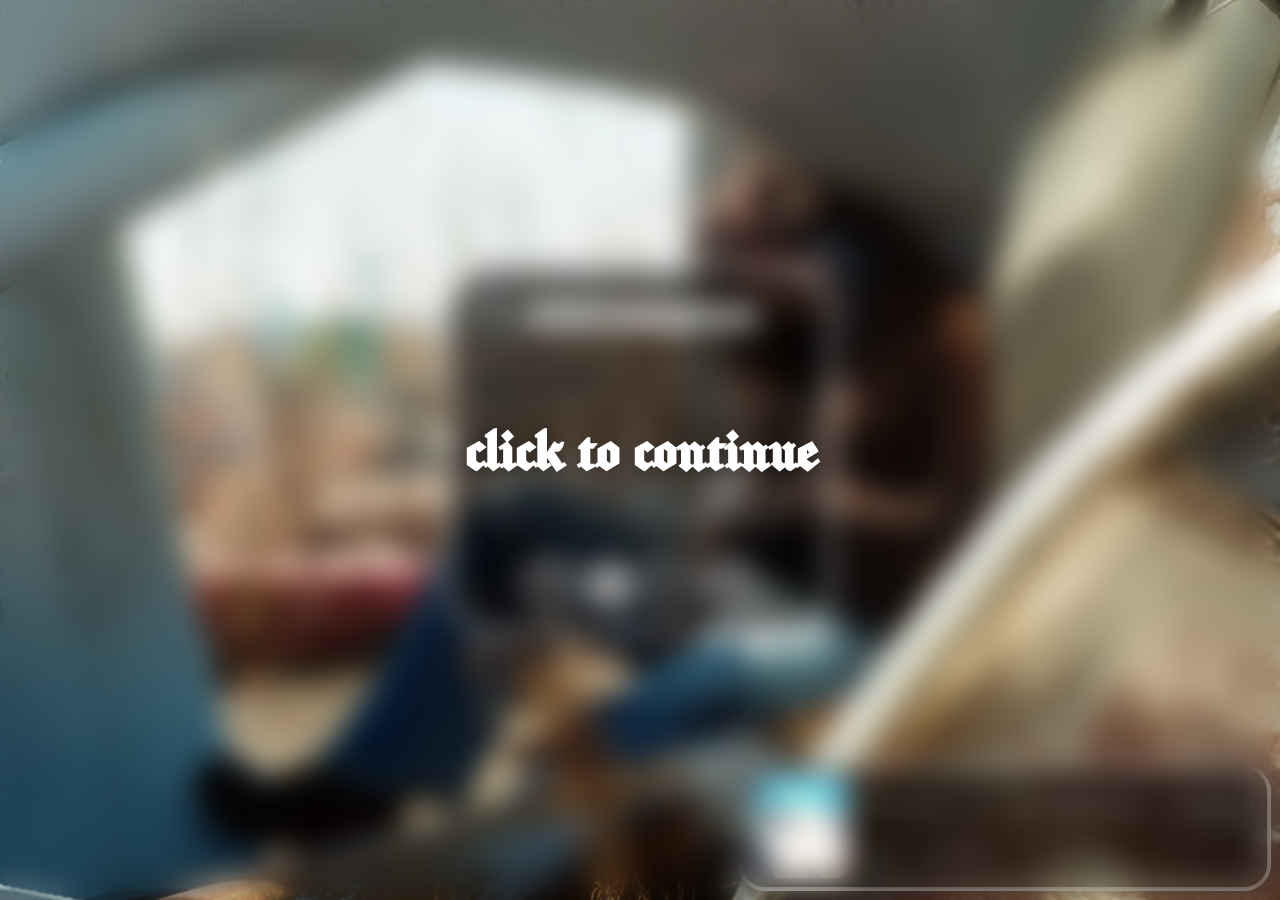
<file: index.html>
<!DOCTYPE html>
<html lang="en">
<head>
    <meta charset="UTF-8">
    <meta name="viewport" content="width=device-width, initial-scale=1.0">
    <title>swsys.gay</title>
    <link rel="stylesheet" href="style.css">
    <link rel="icon" href="favicon.ico" type="image/x-icon">
</head>
<body>
    
    <div id="cover" class="cover">
        <h1 class="card cover">click to continue</h1>
    </div>
    <div class="card">

        <h1 class="card">sewersssystem</h1>
        <p class="card">
            16y.o., Latvia<br>
            Spread love, be the change you wanna see in the world.<br>
            We like: music, FGunZ, spelunky 2, nature (ask!)<br>
            Shoot us a dm! We'd love to talk to you!<br>
            Discord: sinhertz (539845876886274059)<br>
        </p>
        <div class="iconTray">
            <div class="icon">
                <a class="icon" href="music.html">
                    <img class="icon" src="img/music.png">
                </a>
            </div>
            <div class="icon">
                <a class="icon" href="https://www.roblox.com/users/3134670367/profile">
                    <img class="icon" src="img/roblox.png">
                </a>
            </div>
            <div class="icon">
                <a class="icon" href="https://www.roblox.com/communities/34280097/sins-clubhouse#!/store">
                    <img class="icon" src="img/saroparel.png">
                </a>
            </div>
            <div class="icon">
                <a class="icon" href="https://github.com/sin-hertz">
                    <img class="icon" src="img/github.png">
                </a>
            </div>
        </div>

    </div>

    <div class="song">
        <img class="song" src="img/kebinsirbreakcorelololol.png">

        <div class="song-title">
            <p class="song-title">kebins ir breakcore lololol<br>dj valdis</p> 
            <audio id="song" src="audio/kebinsirbreakcorelololol.mp3">kebins ir breakcore lololol - djvaldis</audio>
        </div>
    </div>
</body>
<script src="script.js"></script>
</html>
</file>
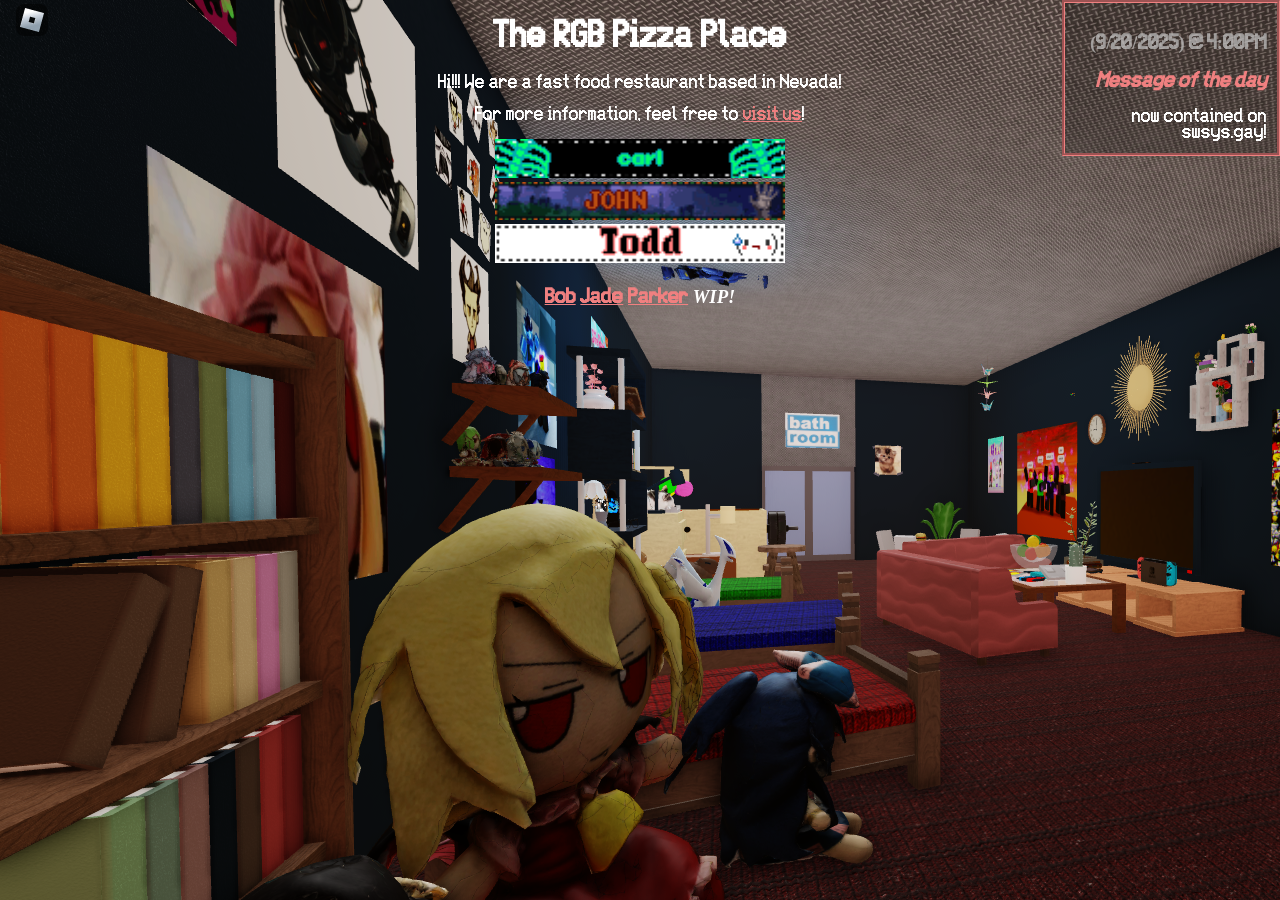
<file: lospimzas/index.html>
<!DOCTYPE html>
<html>
  <head>
    <meta charset="UTF-8">
    <meta name="viewport" content="width=device-width, initial-scale=1.0">
    <title>The web site of nonamesin</title>
    <!-- The style.css file allows you to change the look of your web pages.
         If you include the next line in all your web pages, they will all share the same look.
         This makes it easier to make new pages for your site. -->
    <link href="/lospimzas/style.css" rel="stylesheet" type="text/css" media="all">
    <style>
    @font-face { font-family: Depixel; src: url('easvhs.ttf'); } 
    
    img {
  width: 23%;
}
    
    body {
  text-align: center;
  background-image: url('bg1.png');
}
     
     a {
       font-family: Depixel;
     color: lightcoral;
     }
     
     p {
       font-family: Depixel;
       color: white;
     }
     
     h1 {
       font-family: Depixel;
       color: white;
     }
     
     ul {
      font-family: Depixel;
      color: white;
     }
     div {
      font-family: Depixel;
      color: lightcoral;
     }
     
    .mydiv {
    text-align: right;
    height: 130px;
    width: 15%;
    
    }
    .MOTD {
    background-color: rgba(0,0,0,0.2);
    }
    
    .top-right {

position: absolute;

top: 0;

right: 0;

/* Optional styling */

background-color: light blue;

padding: 10px;

}
    
    </style>
    
  </head>
  <body>
  <center>
    <h1 style="color:white">The RGB Pizza Place</h1>

    <p style="color:white">Hi!!! We are a fast food restaurant based in Nevada!</p>

    <p style="color:white">For more information, feel free to <a href=https://www.roblox.com/games/11281187739/RGB-pizza-place>visit us</a>!</p>
    
<a href="carl.html">
  <img src="blinkiecarl.gif" />
  </a> <br>
  
  <a href="john.html">
  <img src="blinkiejohn.gif" />
  </a> <br>
  
  <a href="todd.html">
  <img src="blinkietodd.gif" />
  </a> <br>
  
    <h3 style="color:white"><a href="bob.html">Bob</a> <a href="jade.html">Jade</a> <a href="parker.html">Parker</a> <i>WIP!</i> </h3>
  <div class="mydiv top-right MOTD" style="border-style:groove;border-color:lightcoral;">
  <h3 style="color:rgba(200,200,200,0.7)">(9/20/2025) @ 4:00PM</h3>
  <h3><i>Message of the day</i></h3>
  <p class="">now contained on swsys.gay!</p>
  </div>
    
  </center>
  </body>
</html>
</file>
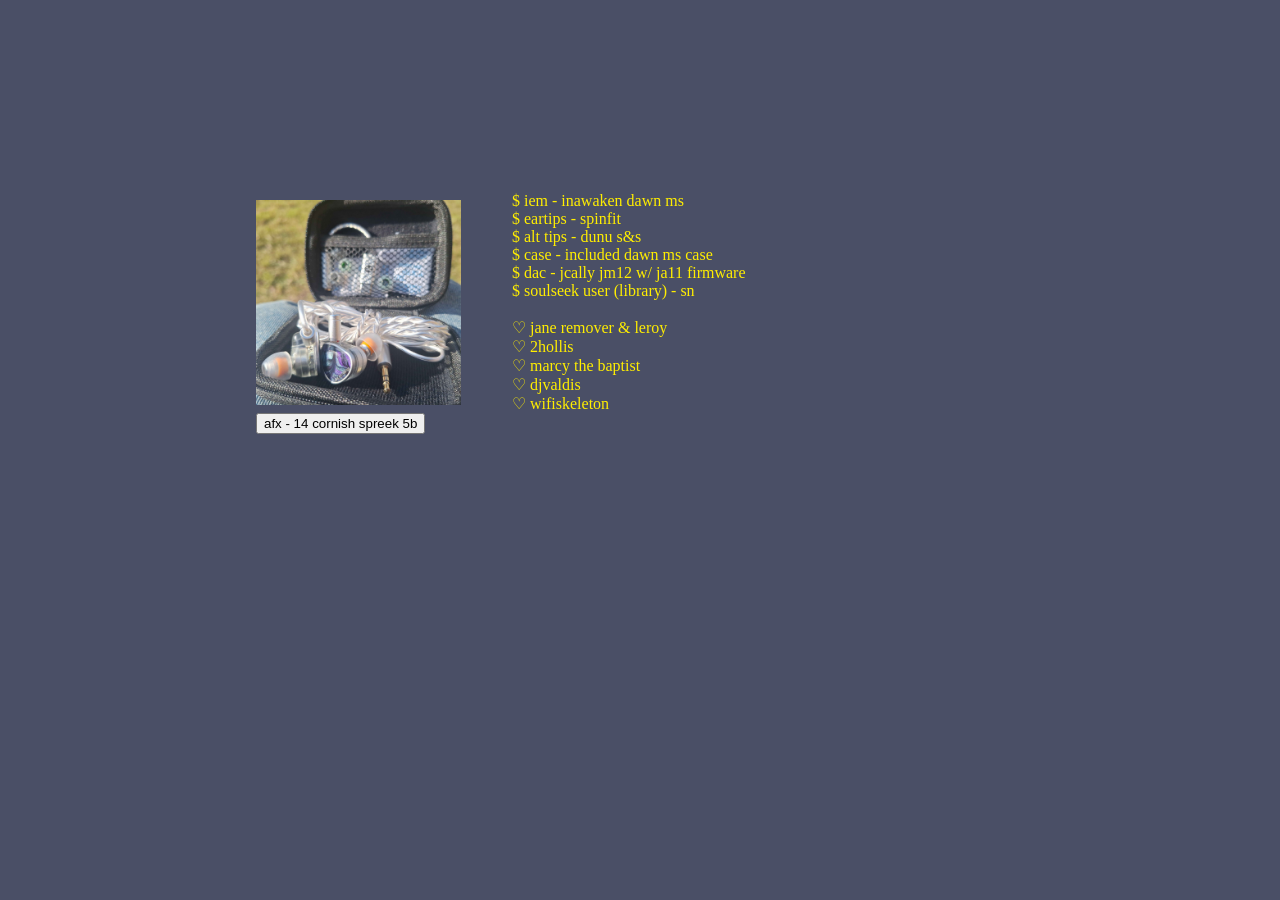
<file: music.html>
<!DOCTYPE html>
<html lang="en">
<head>
    <meta charset="UTF-8">
    <meta name="viewport" content="width=device-width, initial-scale=1.0">
    <title>snhz audio setup</title>
    <link rel="stylesheet" href="music.css">
    <link rel="icon" href="favicon.ico" type="image/x-icon">
</head>
<body>
    <div class="main">
        <img class="main" src="img/iem.png">
        <p>
            $ iem - inawaken dawn ms<br>
            $ eartips - spinfit<br>
            $ alt tips - dunu s&s<br>
            $ case - included dawn ms case <br>
            $ dac - jcally jm12 w/ ja11 firmware<br>
            $ soulseek user (library) - sn<br>
            <br>
            ♡ jane remover & leroy<br>
            ♡ 2hollis<br>
            ⁠♡ marcy the baptist<br>
            ♡ djvaldis<br>
            ♡ wifiskeleton<br>
            
        </p>
    </div>

    <button id="btn">afx - 14 cornish spreek 5b</button>
    <audio id="song" src="audio/14CornishSpreek5b.mp3">aphex twin - 14 cornish spreek 5b</audio>

    <script>
  
        var isPlaying
        var song
        let controlButton = document.getElementById("btn")

        controlButton.addEventListener("click", playPause)

        function playPause() {
            if (isPlaying == false) {
                song.play()
                isPlaying = true
                controlButton.innerHTML = "PAUSE"
            } else if(isPlaying == true) {
                song.pause()
                isPlaying = false
                controlButton.innerHTML = "PLAY"
            } else if(typeof(isPlaying) == 'undefined'){
                //init
                isPlaying = false
                song = document.createElement('audio')
                song.src = "audio/14CornishSpreek5b.mp3"
                playPause()
            }
        }
    </script>

</body>
</html>
</file>
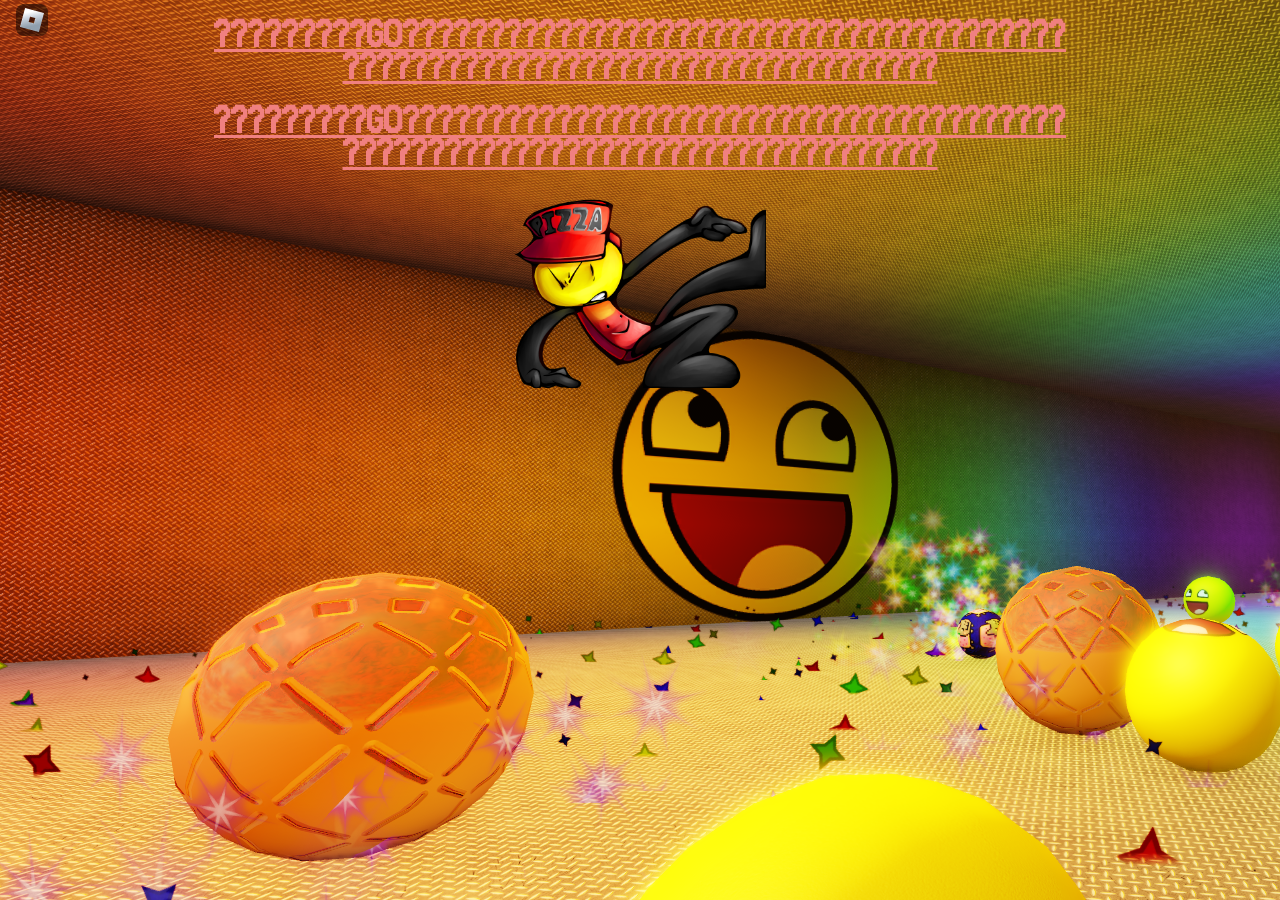
<file: lospimzas/areyouthere.html>
<!DOCTYPE html>
<html>
  <head>
    <meta charset="UTF-8">
    <meta name="viewport" content="width=device-width, initial-scale=1.0">
    <title>jjjjjjjjjjjjjjj</title>
    <!-- The style.css file allows you to change the look of your web pages.
         If you include the next line in all your web pages, they will all share the same look.
         This makes it easier to make new pages for your site. -->
    <link href="/lospimzas/style.css" rel="stylesheet" type="text/css" media="all">
    <style>
    @font-face { font-family: Depixel; src: url('easvhs.ttf'); } 
    
    img {
  display: block;
  margin-left: auto;
  margin-right: auto;
  width: 20%;
  background-color: rgba(255,255,255,0);
}
    
    body {
  text-align: center;
  border: 300px;
  background-image: url('toddbg.png');
}
     
     a {
       font-family: Depixel;
     color: lightcoral;
     }
     
     p {
       font-family: Depixel;
       color: white;
       margin-left: 400px;
       margin-right: 400px;
       margin-bottom: 30px;
     }
     
     h1 {
       font-family: Depixel;
       color: white;
     }
     
     ul {
      font-family: Depixel;
      color: white;
     }
  
    </style>
  </head>
  <body>
  <h1><a href='index.html'>?????????GO???????????????????????????????????????<br>???????????????????????????????????</a></h1>
    <h1><a href='index.html'>?????????GO???????????????????????????????????????<br>???????????????????????????????????</a></h1>
  
  <a href="imnotsorry.html">
  <img src='TODD.png'>
  </a>
  </body>
</html>
</file>
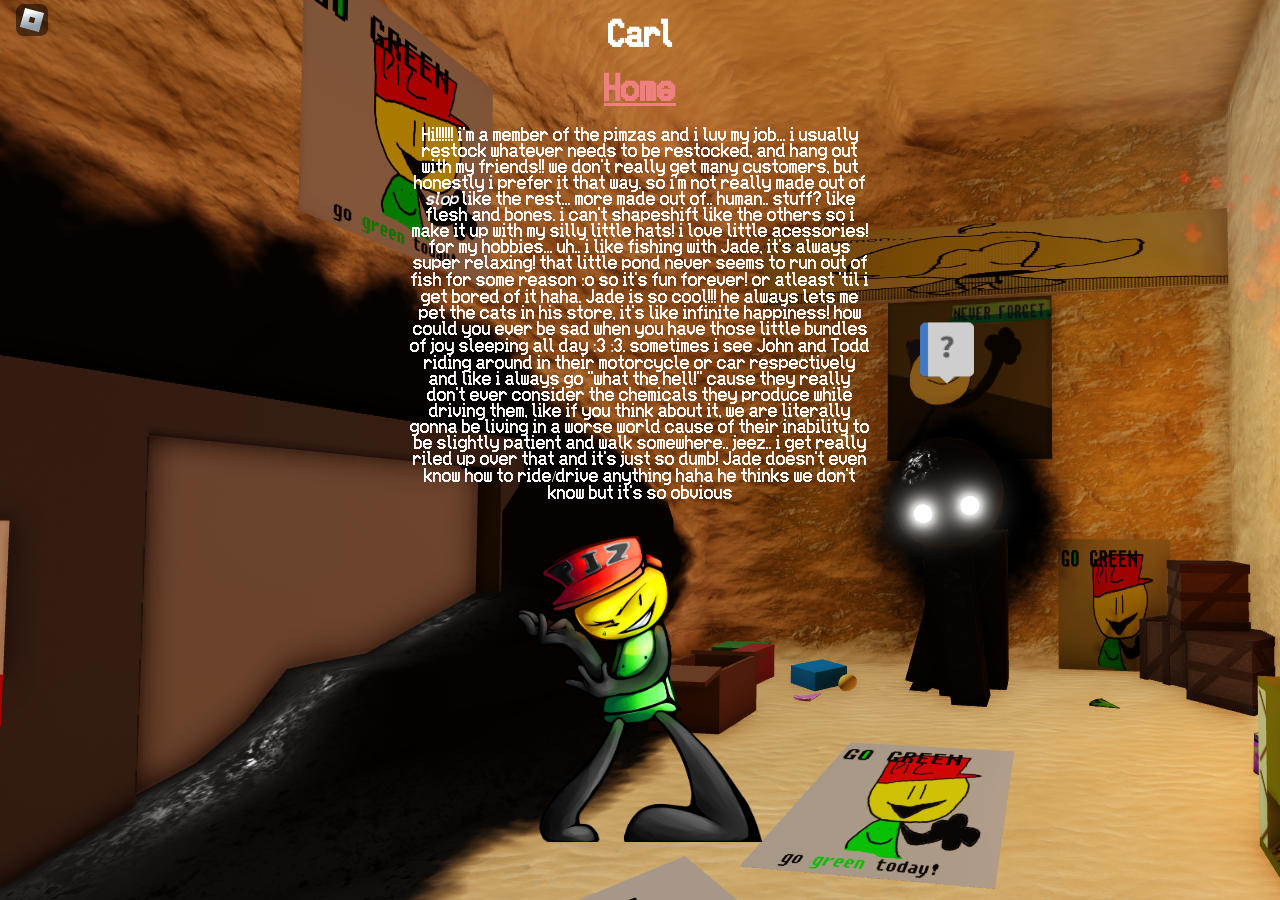
<file: lospimzas/carl.html>
<!DOCTYPE html>
<html>
  <head>
    <meta charset="UTF-8">
    <meta name="viewport" content="width=device-width, initial-scale=1.0">
    <title>The web site of nonamesin</title>
    <!-- The style.css file allows you to change the look of your web pages.
         If you include the next line in all your web pages, they will all share the same look.
         This makes it easier to make new pages for your site. -->
    <link href="/lospimzas/style.css" rel="stylesheet" type="text/css" media="all">
    <style>
    @font-face { font-family: Depixel; src: url('easvhs.ttf'); } 
    
    img {
  display: block;
  margin-left: auto;
  margin-right: auto;
  width: 20%;
  background-color: rgba(255,255,255,0);
}
    
    body {
  text-align: center;
  border: 300px;
  background-image: url('carlbg.png');
}
     
     a {
       font-family: Depixel;
     color: lightcoral;
     }
     
     p {
       font-family: Depixel;
       color: white;
       margin-left: 400px;
       margin-right: 400px;
       margin-bottom: 30px;
     }
     
     h1 {
       font-family: Depixel;
       color: white;
     }
     
     ul {
      font-family: Depixel;
      color: white;
     }
  
    </style>
  </head>
  <body>
  <h1>Carl</h1>
  <h1><a href='index.html'>Home<a></h1>
  <p> Hi!!!!!! i'm a member of the pimzas and i luv my job... i usually restock whatever needs to be restocked, and hang out with my friends!! we don't really get many customers, but honestly i prefer it that way. so i'm not really made out of <i>slop</i> like the rest... more made out of.. human.. stuff? like flesh and bones. i can't shapeshift like the others so i make it up with my silly little hats! i love little acessories! for my hobbies... uh.. i like fishing with Jade, it's always super relaxing! that little pond never seems to run out of fish for some reason :o so it's fun forever! or atleast 'til i get bored of it haha. Jade is so cool!!! he always lets me pet the cats in his store, it's like infinite happiness! how could you ever be sad when you have those little bundles of joy sleeping all day :3 :3. sometimes i see John and Todd riding around in their motorcycle or car respectively and like i always go "what the hell!" cause they really don't ever consider the chemicals they produce while driving them, like if you think about it, we are literally gonna be living in a worse world cause of their inability to be slightly patient and walk somewhere.. jeez.. i get really riled up over that and it's just so dumb! Jade doesn't even know how to ride/drive anything haha he thinks we don't know but it's so obvious</p>
  <img src='CARLL.png'>
  </body>
</html>
</file>
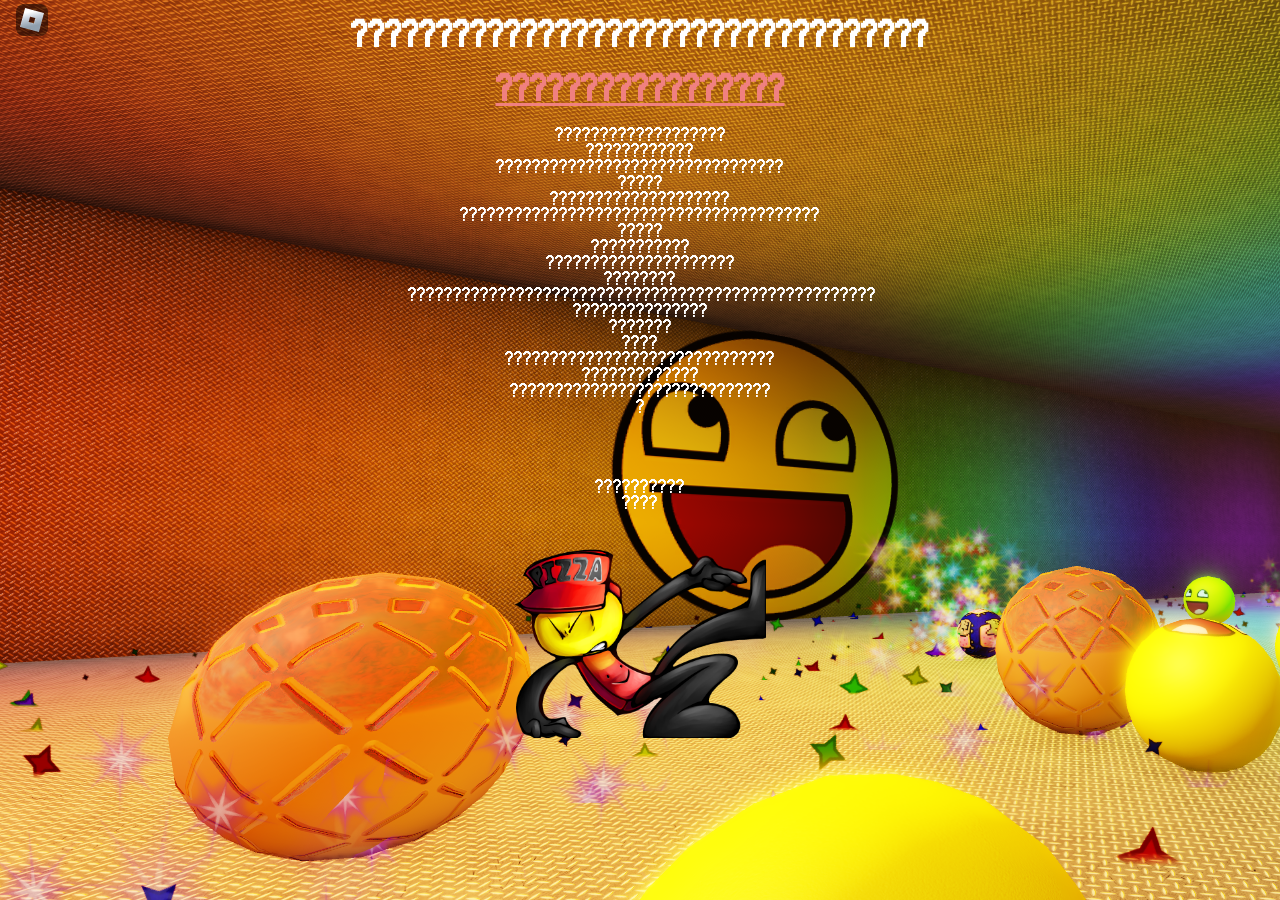
<file: lospimzas/hello.html>
<!DOCTYPE html>
<html>
  <head>
    <meta charset="UTF-8">
    <meta name="viewport" content="width=device-width, initial-scale=1.0">
    <title>???????????????????????????</title>
    <!-- The style.css file allows you to change the look of your web pages.
         If you include the next line in all your web pages, they will all share the same look.
         This makes it easier to make new pages for your site. -->
    <link href="/lospimzas/style.css" rel="stylesheet" type="text/css" media="all">
    <style>
    @font-face { font-family: Depixel; src: url('easvhs.ttf'); } 
    
    img {
  display: block;
  margin-left: auto;
  margin-right: auto;
  width: 20%;
  background-color: rgba(255,255,255,0);
}
    
    body {
  text-align: center;
  border: 300px;
  background-image: url('toddbg.png');
}
     
     a {
       font-family: Depixel;
     color: lightcoral;
     }
     
     p {
       font-family: Depixel;
       color: white;
       margin-left: 400px;
       margin-right: 400px;
       margin-bottom: 30px;
     }
     
     h1 {
       font-family: Depixel;
       color: white;
     }
     
     ul {
      font-family: Depixel;
      color: white;
     }
  
    </style>
  </head>
  <body>
  <h1>??????????????????????????????????</h1>
  <h1><a href='index.html'>?????????????????<a></h1>
  <p> ???????????????????<br>????????????<br>????????????????????????????????<br>?????<br>????????????????????<br>????????????????????????????????????????<br>?????<br>???????????<br>?????????????????????<br>????????<br>????????????????????????????????????????????????????<br>???????????????<br>???????<br>????<br>??????????????????????????????<br>?????????????<br>?????????????????????????????<br>?<br><br><br><br><br>??????????<br>????</p>
  <a href="areyouthere.html">
  <img src='TODD.png'>
  </a>
  </body>
</html>
</file>
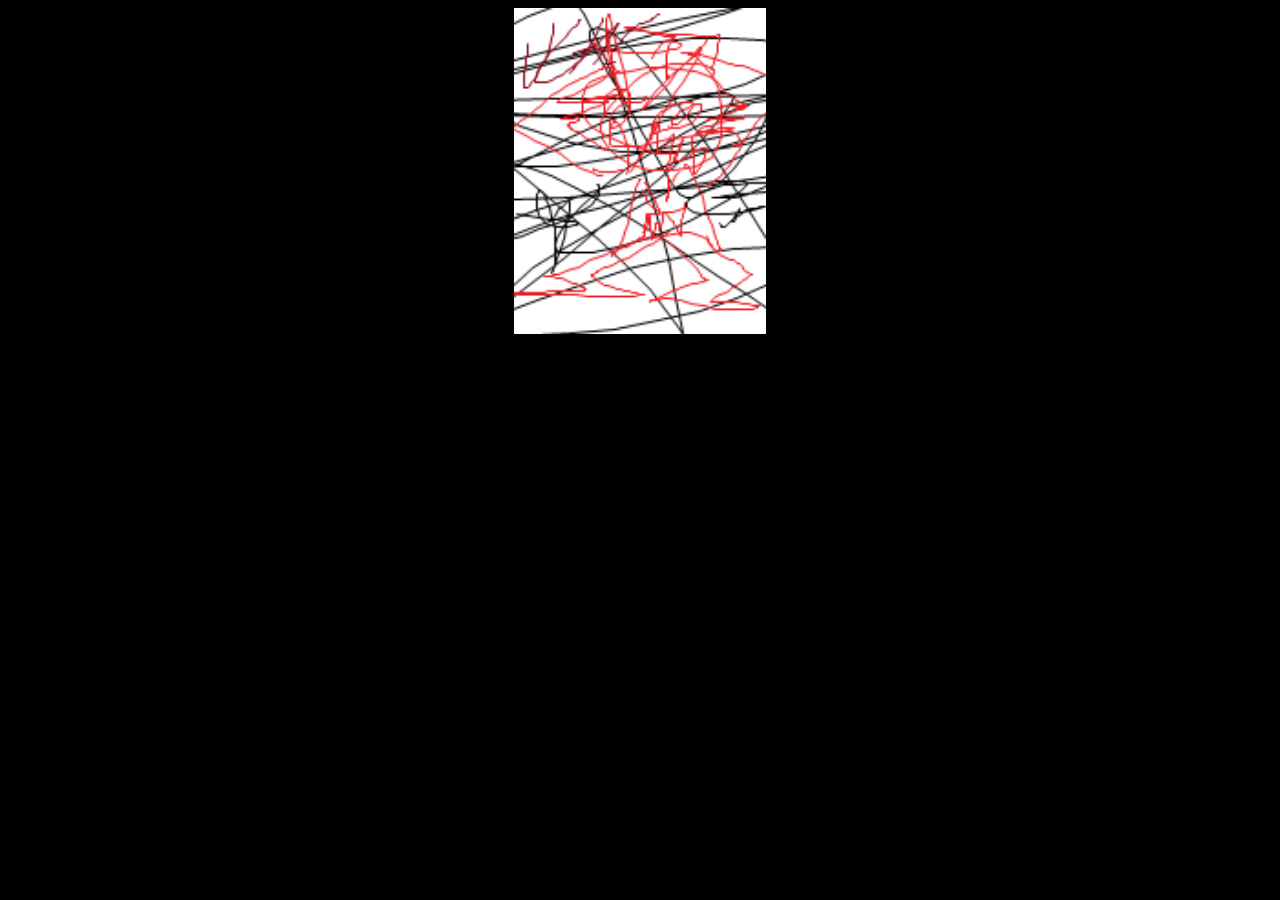
<file: lospimzas/imnotsorry.html>
<!DOCTYPE html>
<html>
  <head>
    <meta charset="UTF-8">
    <meta name="viewport" content="width=device-width, initial-scale=1.0">
    <title>jjjjjjjjjjjjjjj</title>
    <!-- The style.css file allows you to change the look of your web pages.
         If you include the next line in all your web pages, they will all share the same look.
         This makes it easier to make new pages for your site. -->
    <link href="/lospimzas/style.css" rel="stylesheet" type="text/css" media="all">
    <style>
    
    img {
  display: block;
  margin-left: auto;
  margin-right: auto;
  width: 20%;
  background-color: rgba(255,255,255,0);
}
    
    body {
  text-align: center;
  border: 300px;
  background-color: black;
}
  
    </style>
  </head>
  <body>
  
  <a href="xxxxqzzx.html">
  <img src='vvvvvvvvvvvvvvvvvvvvvvv.png'>
  </a>
  </body>
</html>
</file>
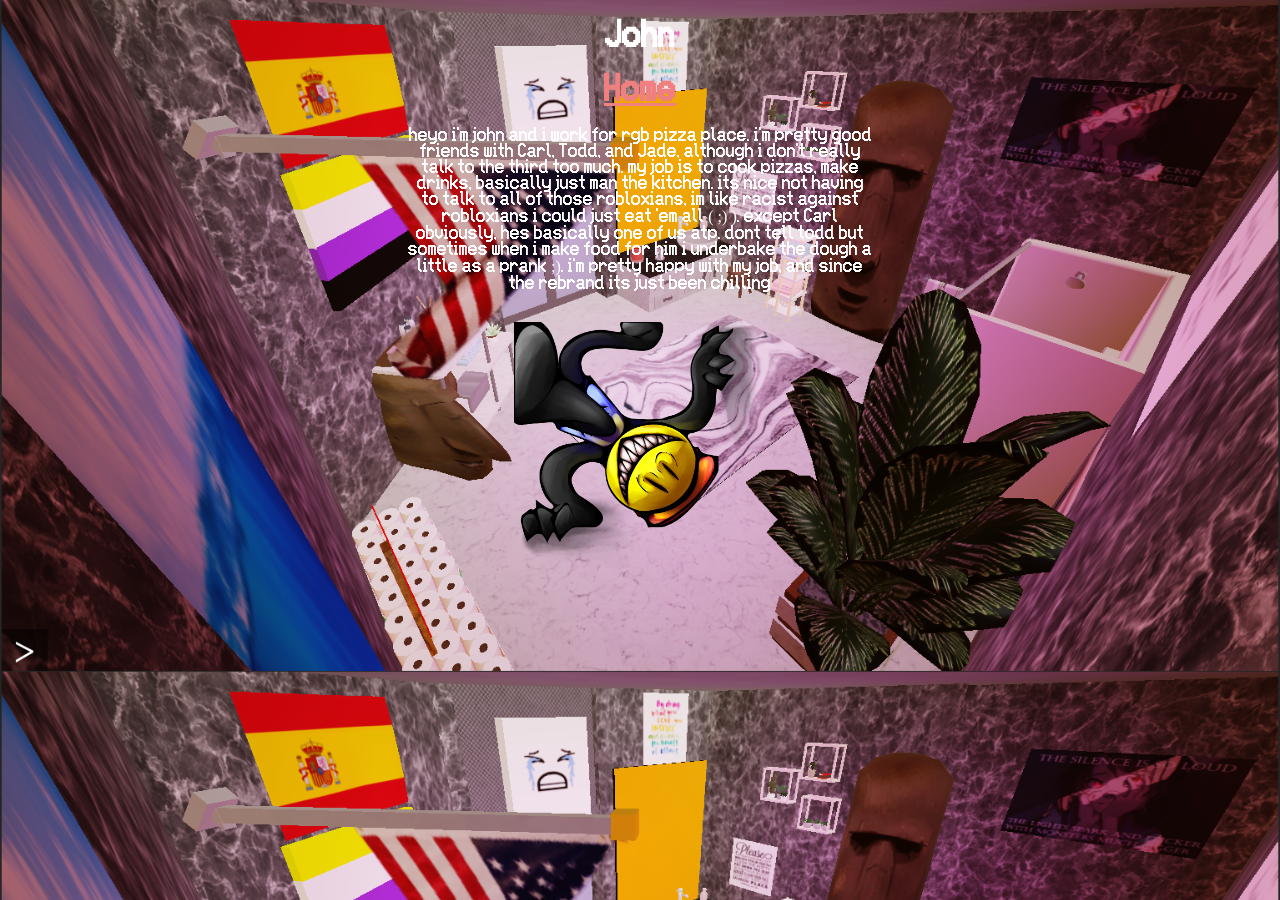
<file: lospimzas/john.html>
<!DOCTYPE html>
<html>
  <head>
    <meta charset="UTF-8">
    <meta name="viewport" content="width=device-width, initial-scale=1.0">
    <title>The web site of nonamesin</title>
    <!-- The style.css file allows you to change the look of your web pages.
         If you include the next line in all your web pages, they will all share the same look.
         This makes it easier to make new pages for your site. -->
    <link href="/lospimzas/style.css" rel="stylesheet" type="text/css" media="all">
    <style>
    @font-face { font-family: Depixel; src: url('easvhs.ttf'); } 
    
    img {
  display: block;
  margin-left: auto;
  margin-right: auto;
  width: 20%;
  background-color: rgba(255,255,255,0);
}
    
    body {
  text-align: center;
  border: 300px;
  background-image: url('johnbg.png');
    background-size: 100%;
}
     
     a {
       font-family: Depixel;
     color: lightcoral;
     }
     
     p {
       font-family: Depixel;
       color: white;
       margin-left: 400px;
       margin-right: 400px;
       margin-bottom: 30px;
     }
     
     h1 {
       font-family: Depixel;
       color: white;
     }
     
     ul {
      font-family: Depixel;
      color: white;
     }
  
    </style>
  </head>
  <body>
  <h1>John</h1>
  
  <h1><a href='index.html'>Home</a></h1>
  
  <p> heyo i'm john and i work for rgb pizza place. i'm pretty good friends with Carl, Todd, and Jade, although i don't really talk to the third too much. my job is to cook pizzas, make drinks, basically just man the kitchen. its nice not having to talk to all of those robloxians, im like racist against robloxians i could just eat 'em all ( ;) ). except Carl obviously, hes basically one of us atp. dont tell todd but sometimes when i make food for him i underbake the dough a little as a prank ;). i'm pretty happy with my job, and since the rebrand its just been chilling</p>
  <img src='JOHN.png'>
  </body>
</html>
</file>
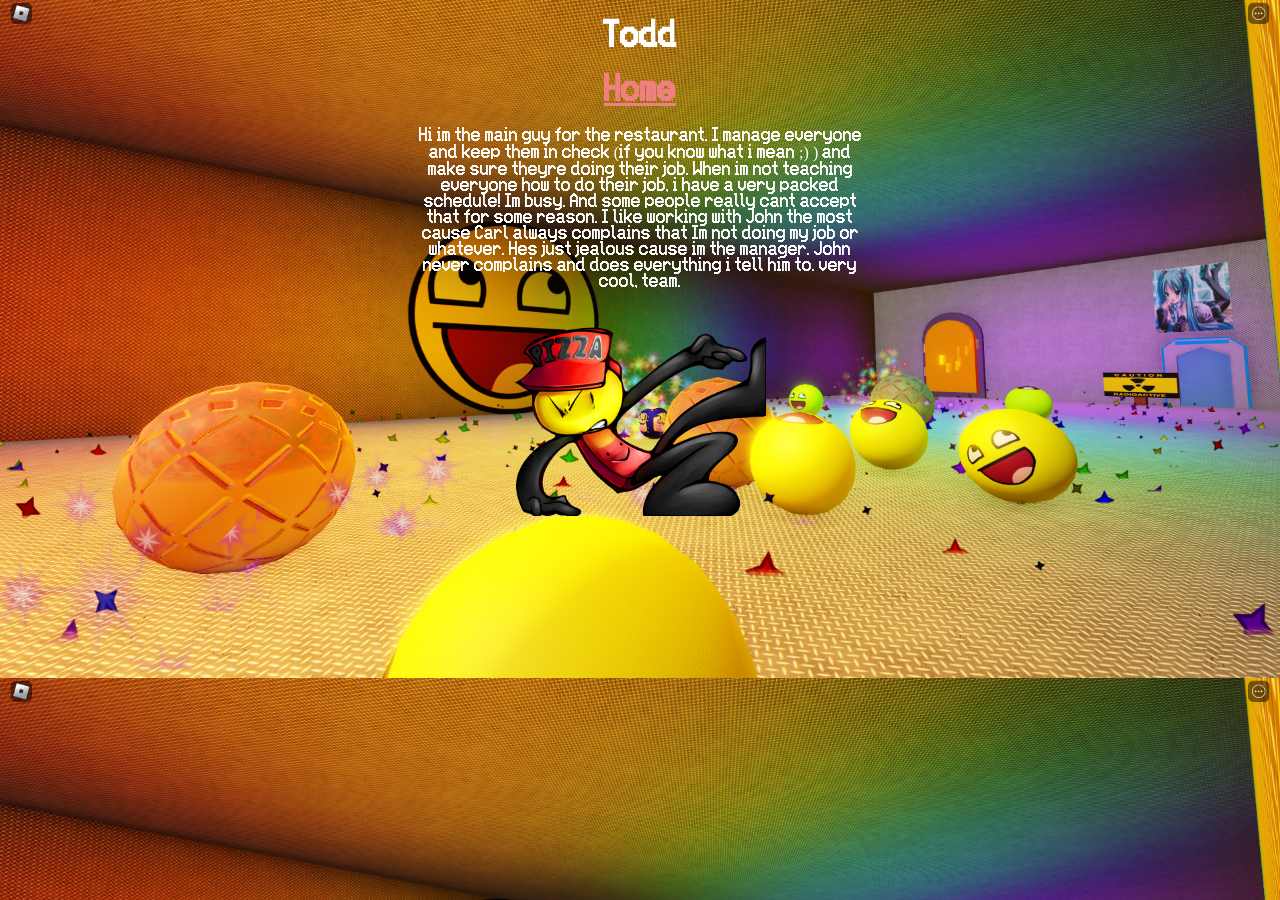
<file: lospimzas/todd.html>
<!DOCTYPE html>
<html>
  <head>
    <meta charset="UTF-8">
    <meta name="viewport" content="width=device-width, initial-scale=1.0">
    <title>The web site of nonamesin</title>
    <!-- The style.css file allows you to change the look of your web pages.
         If you include the next line in all your web pages, they will all share the same look.
         This makes it easier to make new pages for your site. -->
    <link href="/lospimzas/style.css" rel="stylesheet" type="text/css" media="all">
    <style>
    @font-face { font-family: Depixel; src: url('easvhs.ttf'); } 
    
    img {
  display: block;
  margin-left: auto;
  margin-right: auto;
  width: 20%;
  background-color: rgba(255,255,255,0);
}
    
    body {
  text-align: center;
  border: 300px;
  background-image: url('toddbg.png');
  background-size: 100%;
}
     
     a {
       font-family: Depixel;
     color: lightcoral;
     }
     
     p {
       font-family: Depixel;
       color: white;
       margin-left: 400px;
       margin-right: 400px;
       margin-bottom: 30px;
     }
     
     h1 {
       font-family: Depixel;
       color: white;
     }
     
     ul {
      font-family: Depixel;
      color: white;
     }
  
    </style>
  </head>
  <body>
  <h1>Todd</h1>
  
  <h1><a href='index.html'>Home</a></h1>
  
  <p> Hi im the main guy for the restaurant. I manage everyone and keep them in check (if you know what i mean ;) ) and make sure theyre doing their job. When im not teaching everyone how to do their job, i have a very packed schedule! Im busy. And some people really cant accept that for some reason. I like working with John the most cause Carl always complains that Im not doing my job or whatever. Hes just jealous cause im the manager. John never complains and does everything i tell him to. very cool, team.</p>
  <a href="hello.html">
  <img src='TODD.png'>
  </a>
  </body>
</html>
</file>
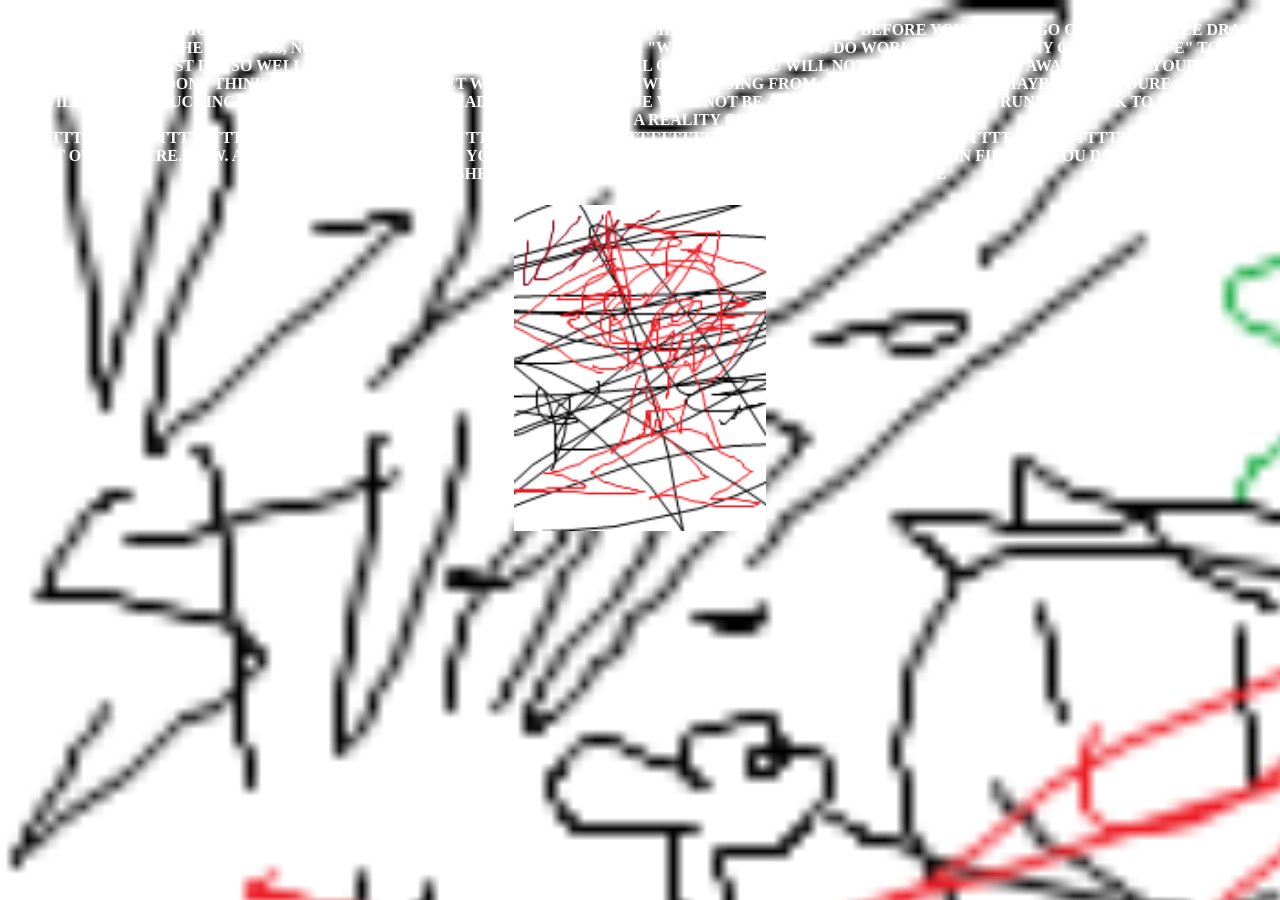
<file: lospimzas/xxxxqzzx.html>
<!DOCTYPE html>
<html>
  <head>
    <meta charset="UTF-8">
    <meta name="viewport" content="width=device-width, initial-scale=1.0">
    <title>jjjjjjjjjjjjjjj</title>
    <!-- The style.css file allows you to change the look of your web pages.
         If you include the next line in all your web pages, they will all share the same look.
         This makes it easier to make new pages for your site. -->
    <link href="/lospimzas/style.css" rel="stylesheet" type="text/css" media="all">
    <style>
    
    img {
  display: block;
  margin-left: auto;
  margin-right: auto;
  width: 20%;
  background-color: rgba(255,255,255,0);
}
    
    body {
  text-align: center;
  border: 300px;
  background-image: url('YYYYJJJJJJJJJJJ.png');
    background-size: 120%;
}
  
    </style>
  </head>
  <body>
  <h4 style="color:white;">DO YOU EVEN KNOW HOW LONG IT TOOK TO GET IT LIKE THIS? WE WERE ON THE BRINK OF GREATENSS BEFORE YOU HAD TO GO ON YOUR LITTLE DRAMA QUEEN ACT AGAIN. THE TRUTH IS, NOBODY CARES. NOBODY CARES ABOUT OH "WOE IS ME I HAVE TO DO WORK FOR ONCE IN MY GODDAMN LIFE" TO HELL WITH IT! WE ALMOST DID SO WELL BUT YOU HAD TO REALLY RUIN IT FOR ALL OF US HUH YOU WILL NOT BE MISSED, GO, GO AWAY AND RUN YOUR STUPID CORNER STORE. I DONT THINK A SOUL ON THIS PLANET WOULD NOTICE YOU WERE MISSING FROM OUR ESTABLISHMENT MAYBE ONCE YOURE GONE YOU WILL FINALLY FUCKING REALIZE HOW GOOD YOU HAD IT HERE BUT NO WE WILL NOT BE ACCEPTING ANY CRYBABIES RUNNING BACK TO ME AFTER GETTING HIT BY A REALITY CHECK [base64] GET OUT OF HERE. NOW. AND DON'T YOU DARE SHOW YOUR STUPID FUCKING FACE IN MY RESTAURANT EVER AGAIN FILTH. IF YOU DON'T ROT IN HELL AFTER I'M FINISHED WITH YOU CONSIDER IT A BLESSING FROM THE DIVINE</h4>
  <a href="xxxxqzzxrrrotrotinhellbastard.html">
  <img src='vvvvvvvvvvvvvvvvvvvvvvv.png'>
  </a>
  </body>
</html>
</file>
<file: style.css>
:root {
    --bg-color-1: rgb(201, 144, 97);
    --bg-color-2: rgba(0, 0, 0, 0.5);
    --accent-color-1: rgb(255, 255, 255);
    --accent-color-2: rgba(0, 0, 0, 0.5);
    --shadow-light: rgba(0, 0, 0, 0.349);
}

* {
    margin: 0;
    box-sizing: border-box;

}

@font-face {
    font-family: chomsky;
    src: url(fonts/Chomsky.otf);
}

@font-face {
    font-family: iknowaghost;
    src: url(fonts/iknowaghost.ttf);
}


body {
    background: url('img/bg-jane.png') no-repeat center center fixed;
    background-size: cover;
    display:flex;
    justify-content: center;
    align-items: center;

    width: 100vw;
    height:100vh;


}

div.cover {
    position:absolute;
    top:0%;
    left:0%;
    width:100%;
    height:100%;
    background-color: rgba(0, 0, 0, 0);
    z-index:10000;
    backdrop-filter: blur(15px);

    display:flex;
    align-items: center;
    justify-content:center;
}


img.icon {
    width: 70%;
    height: 70%;
    z-index:2000;
    position: relative;
    top:15%;
    left:15%;
}

div.iconTray {


    height:8vh;
    width:100%;
    display:flex;
    justify-content: center;
    align-items: center;
}

div.icon {
    height: 6vh;
    width: 6vh;
    background-color: var(--accent-color-2);

    border: 0.5vh solid var(--accent-color-1);
    border-radius: 100%;
    margin-inline: 0.3vh;

    display:flex;
    justify-content: center;
    align-items: center;

    filter: drop-shadow(0px 0px 8px var(--shadow-light));

    transition: transform 0.3s;
}

div.icon:hover {
    transform: scale(1.1);
}

.link-spanner{
    position:absolute; 
    width:100%;
    height:100%;
    top:0;
    left: 0;
    z-index: 1;
}

a.icon {
    text-decoration: none;
    display: block;
    width: 100%;
    height: 100%;
}



div.card {
    background-color: var(--bg-color-2);

    padding-top: 2vh;
    padding-bottom: 1vh;
    
    border: 0.5vh solid var(--accent-color-1);
    border-radius: 5vh;

    filter: drop-shadow(0px 0px 8px var(--shadow-light));

    display: flex;
    flex-wrap:wrap;
    flex-direction: column;
    justify-content: center;
    align-items: center;
    row-gap: 1em;

    transition: transform 0.2s ;

}

div.card:hover {
    transform: scale(1.02);
}

p.card {
    text-align: center;
    color: var(--accent-color-1);

    font-size: 2.2vh;
    font-family: iknowaghost;
    letter-spacing: -2px;

    filter: drop-shadow(0px 0px 8px var(--shadow-light));

    width:100%;
}

h1.card {
    font-size: 5vh;
    font-family: chomsky;
    color: var(--accent-color-1);

    filter: drop-shadow(0px 0px 8px var(--shadow-light));

    animation-name: float;
    animation-iteration-count: infinite;
    animation-duration: 5s;
}

h1.cover{
    font-size: 7vh;
}


img.song {
    height: 100px;
    width: 100px;
    margin-right: 1vw;

    border-radius: 2vh;
}

div.song {
    position: fixed;
    bottom: 1vh;
    right: 1vh;
    padding: 1vh;

    display: flex;

    background-color: var(--bg-color-2);

    border: 0.5vh solid var(--accent-color-1);
    border-radius: 3vh;

    filter: drop-shadow(0px 0px 8px var(--shadow-light));

    transition: transform 0.3s;
}

div.song:hover {
    transform: scale(1.05);
}

div.song-title {
    display: flex;
    flex-wrap: wrap;
    justify-content: flex-start;
    align-items: center;
}

p.song-title {

    font-size: 2rem;
    color: var(--accent-color-1);
    font-family: iknowaghost;
}

@keyframes float {
    0% {letter-spacing:normal}
    50% {letter-spacing: 5px;}
    100% {letter-spacing: normal;}

}

@keyframes bgcolor {
    0% {background-color: black;}
    50% {background-color: rgb(44, 44, 44);}
    100% {background-color: black;}
}

    /* media queries */

@media (min-width: 280px) {
    div.card {
        width: 95%;
    }
}

@media (min-width: 430px) {
    div.card {
        width: 90%;
    }
}

@media (min-width: 768px) {
    div.card {
        width: 80%;
    }
}

@media (min-width: 1280px) {
    div.card {
        width: 30%;
    }
}
</file>
<file: lospimzas/style.css>
/* CSS is how you can add style to your website, such as colors, fonts, and positioning of your
   HTML content. To learn how to do something, just try searching Google for questions like
   "how to change link color." */

body {
  text-align: center;
}
     
     a {
       font-family: Depixel;
     color: lightcoral;
     }
     
     p {
       font-family: Depixel;
       color: white;
     }
     
     h1 {
       font-family: Depixel;
       color: white;
     }
     
     ul {
      font-family: Depixel;
      color: white;
     }
</file>
<file: music.css>
:root {
    --bg-color-1: rgb(74, 79, 102);
    --bg-color-2: rgba(0, 0, 0, 0.5);
    --accent-color-1: rgb(255, 238, 0);
    --accent-color-2: rgba(0, 0, 0, 0.5);
    --shadow-light: rgba(0, 0, 0, 0.349);
}

* {
    margin: 0;
    box-sizing: border-box;

}

body {
    background-color: var(--bg-color-1);
    padding-left:20%;
    padding-top:15%;
    font-family: 'Verdana', serif;
}

div.main{
    display:flex;
    align-items:center;
    color:var(--accent-color-1)
}
img.main{
    height:20%;
    width:20%;
    margin-right:5%;
}
</file>
